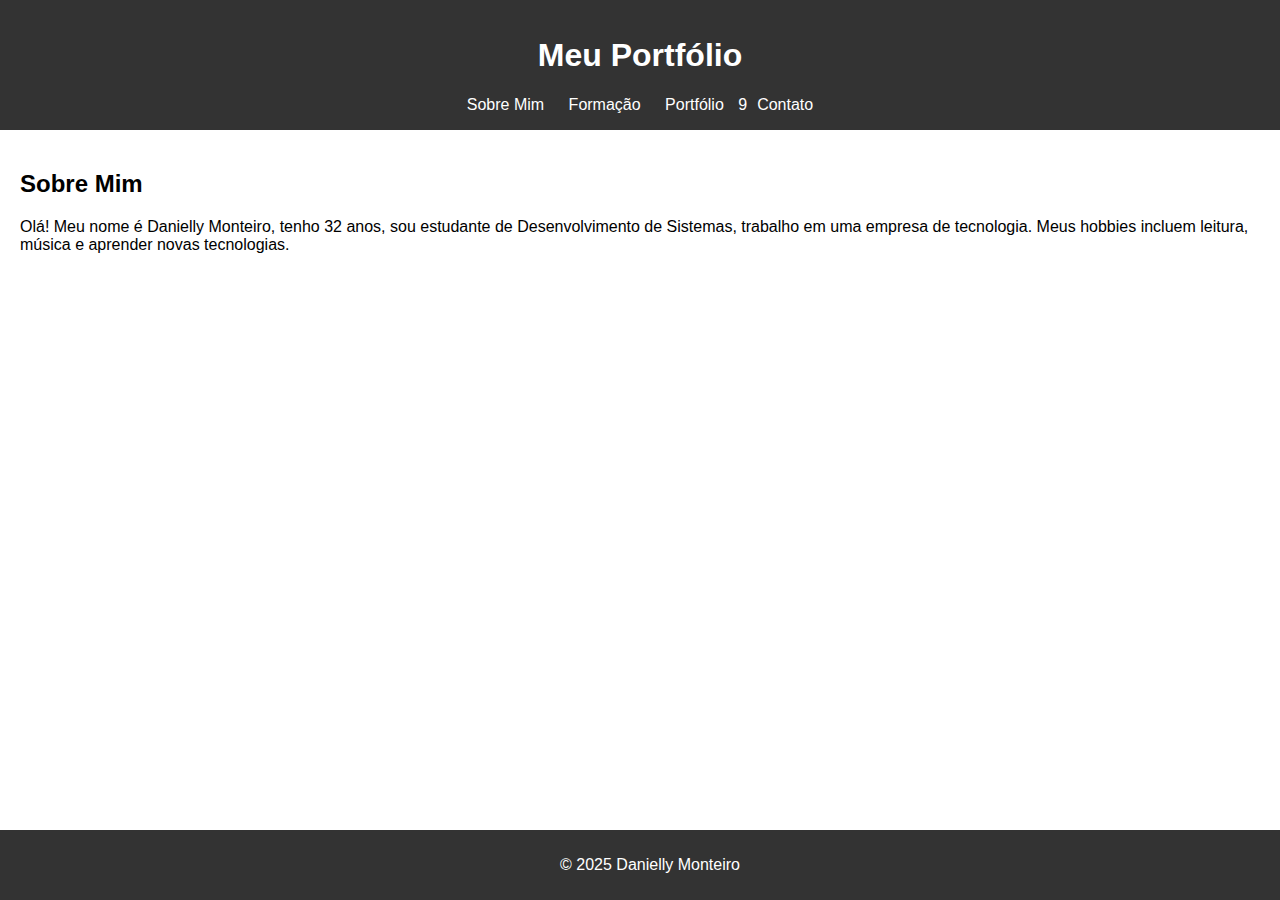
<file: projeto front uninter/index.html>
<!DOCTYPE html>
<html lang="pt-BR">
<head>
  <meta charset="UTF-8" />
  <title>Sobre Mim</title>
  <link rel="stylesheet" href="estilo.css" />
</head>
<body>
  <header>
    <h1>Meu Portfólio</h1>
    <nav>
      <a href="index.html">Sobre Mim</a>
      <a href="formacao.html">Formação</a>
      <a href="portifolio.html">Portfólio</a>
      9<a href="contato.html">Contato</a>
    </nav>
  </header>

  <main>
    <h2>Sobre Mim</h2>
    <p> Olá! Meu nome é Danielly Monteiro, tenho 32 anos, sou estudante de Desenvolvimento de Sistemas, trabalho em uma empresa de tecnologia. Meus hobbies incluem leitura, música e aprender novas tecnologias.</p>
  </main>

  <footer>
    <p>&copy; 2025 Danielly Monteiro</p>
  </footer>
</body>
</html>
</file>
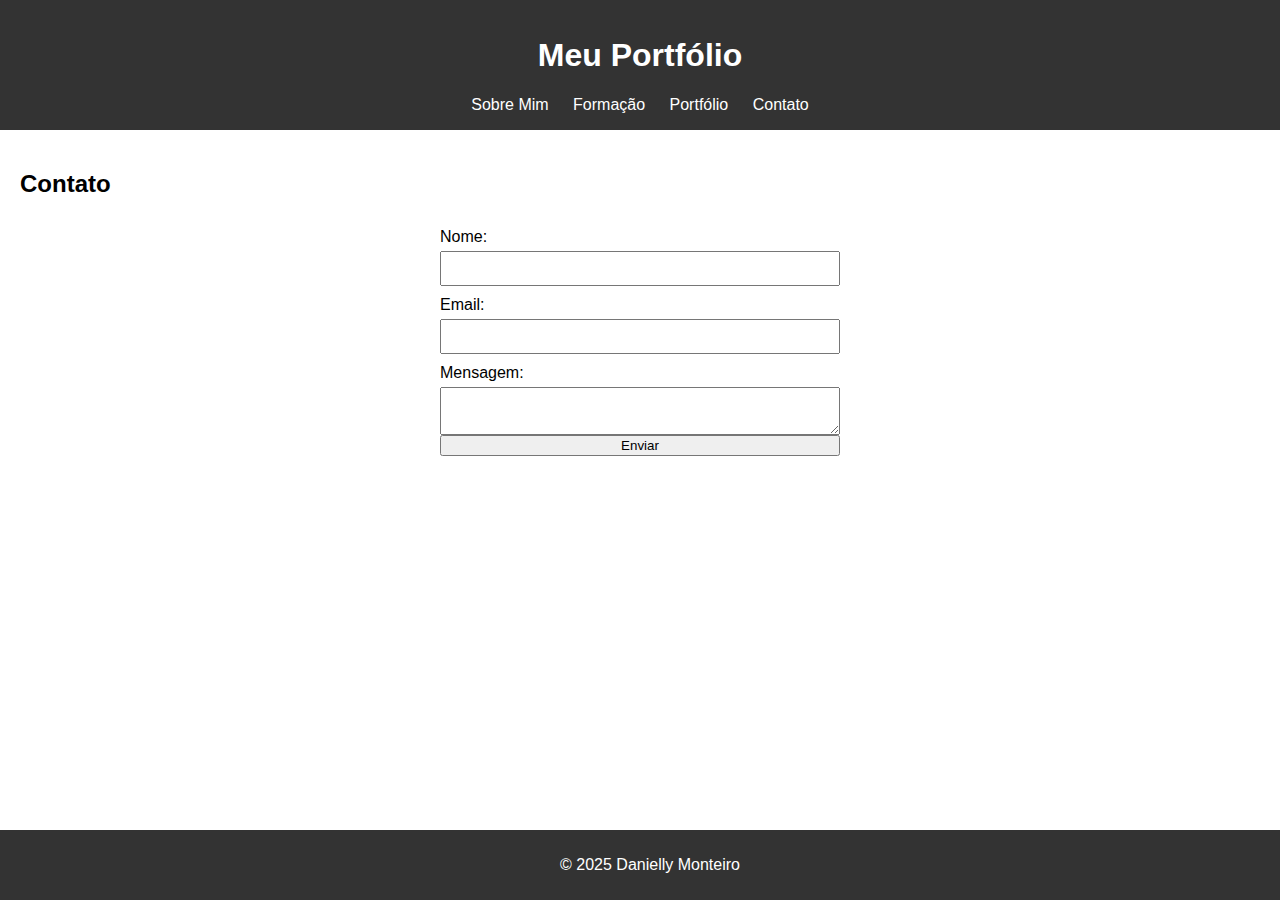
<file: projeto front uninter/contato.html>
<!DOCTYPE html>
<html lang="pt-BR">
<head>
  <meta charset="UTF-8" />
  <title>Contato</title>
  <link rel="stylesheet" href="estilo.css" />
</head>
<body>
  <header>
    <h1>Meu Portfólio</h1>
    <nav>
      <a href="index.html">Sobre Mim</a>
      <a href="formacao.html">Formação</a>
      <a href="portfolio.html">Portfólio</a>
      <a href="contato.html">Contato</a>
    </nav>
  </header>

  <main>
    <h2>Contato</h2>
    <form>
      <label for="nome">Nome:</label>
      <input type="text" id="nome" name="nome" required>

      <label for="email">Email:</label>
      <input type="email" id="email" name="email" required>

      <label for="mensagem">Mensagem:</label>
      <textarea id="mensagem" name="mensagem" required></textarea>

      <button type="submit">Enviar</button>
    </form>
  </main>

  <footer>
    <p>&copy; 2025 Danielly Monteiro</p>
  </footer>
</body>
</html>
</file>
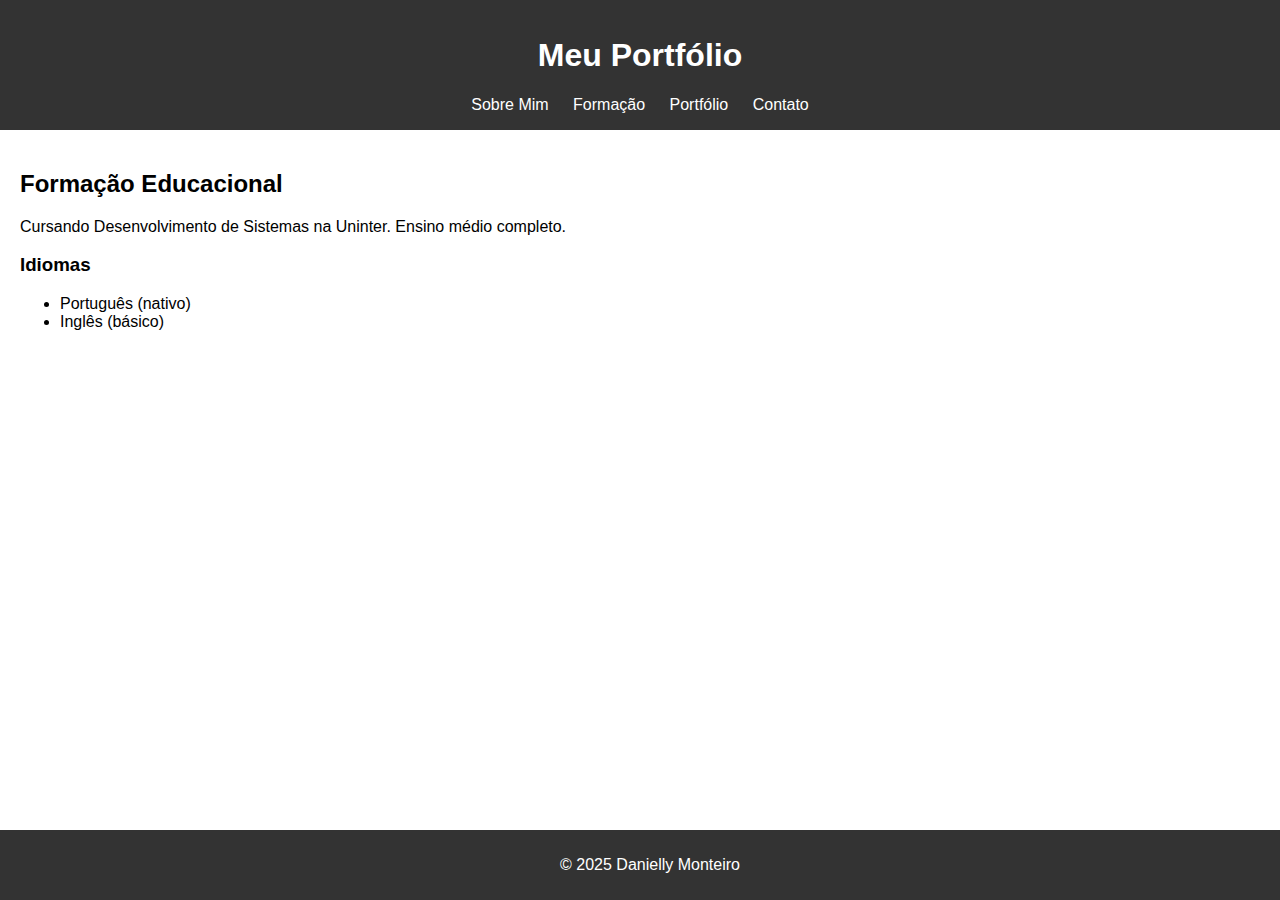
<file: projeto front uninter/formacao.html>
<!DOCTYPE html>
<html lang="pt-BR">
<head>
  <meta charset="UTF-8" />
  <title>Formação</title>
  <link rel="stylesheet" href="estilo.css" />
</head>
<body>
  <header>
    <h1>Meu Portfólio</h1>
    <nav>
      <a href="index.html">Sobre Mim</a>
      <a href="formacao.html">Formação</a>
      <a href="portfolio.html">Portfólio</a>
      <a href="contato.html">Contato</a>
    </nav>
  </header>

  <main>
    <h2>Formação Educacional</h2>
    <p> Cursando Desenvolvimento de Sistemas na Uninter. Ensino médio completo.</p>
    <h3>Idiomas</h3>
    <ul>
      <li>Português (nativo)</li>
      <li>Inglês (básico)</li>
      
    </ul>
  </main>

  <footer>
    <p>&copy; 2025 Danielly Monteiro</p>
  </footer>
</body>
</html>
</file>
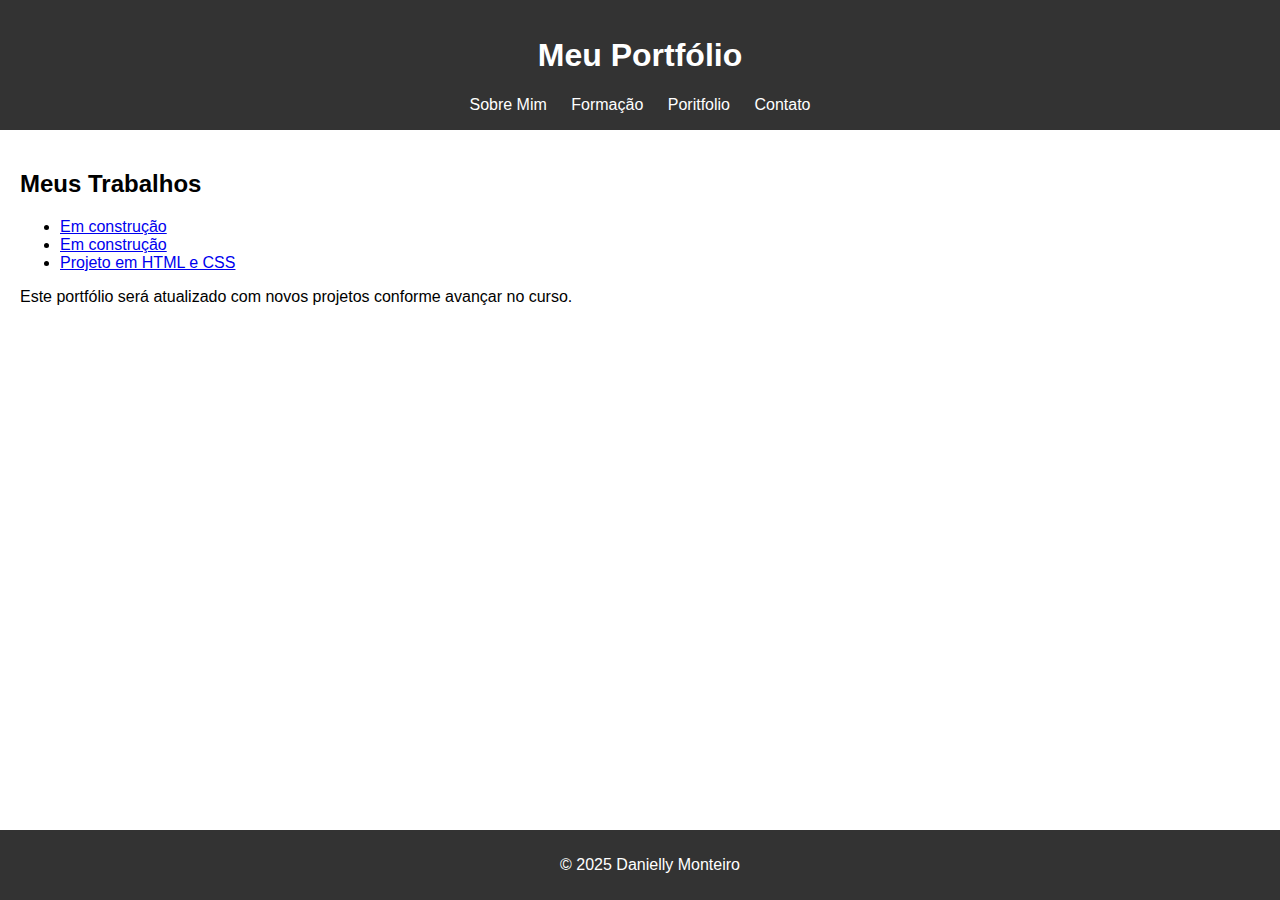
<file: projeto front uninter/portfolio.html>
<!DOCTYPE html>
<html lang="pt-BR">
<head>
  <meta charset="UTF-8" />
  <title>Portifolio</title>
  <link rel="stylesheet" href="estilo.css" />
</head>
<body>
  <header>
    <h1>Meu Portfólio</h1>
    <nav>
      <a href="index.html">Sobre Mim</a>
      <a href="formacao.html">Formação</a>
      <a href="portfolio.html">Poritfolio</a>
      <a href="contato.html">Contato</a>
    </nav>
  </header>

  <main>
    <h2>Meus Trabalhos</h2>
    <ul>
      <li><a href="#">Em construção</a></li>
      <li><a href="#">Em construção</a></li>
      <li><a href="#">Projeto em HTML e CSS</a></li>
    </ul>
   <p>Este portfólio será atualizado com novos projetos conforme avançar no curso.</p>
  </main>

  <footer>
    <p>&copy; 2025 Danielly Monteiro</p>
  </footer>
</body>
</html>
</file>
<file: projeto front uninter/estilo.css>
/* Reset básico */
body {
  margin: 0;
  font-family: Arial, sans-serif;
}

/* Cabeçalho e navegação */
header {
  background-color: #333;
  color: white;
  padding: 1em;
  text-align: center;
}

nav a {
  color: white;
  margin: 0 10px;
  text-decoration: none;
}

/* Conteúdo principal */
main {
  padding: 20px;
}

/* Formulário de contato */
form {
  display: flex;
  flex-direction: column;
  max-width: 400px;
  margin: auto;
}

label {
  margin-top: 10px;
}

input, textarea {
  padding: 8px;
  margin-top: 5px;
}

/* Rodapé */
footer {
  background-color: #333;
  color: white;
  text-align: center;
  padding: 10px;
  position: fixed;
  width: 100%;
  bottom: 0;
}
</file>
